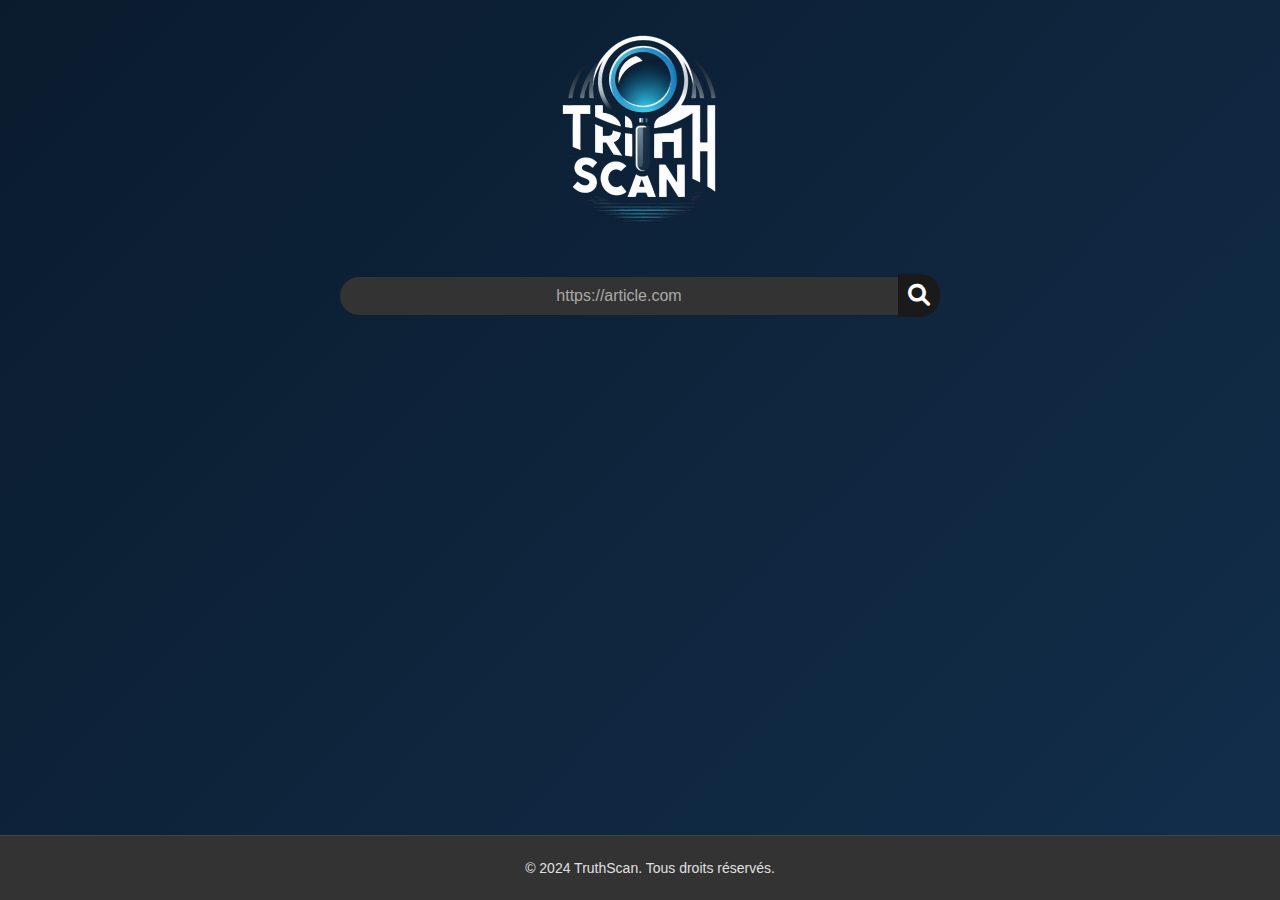
<file: index.html>
<!DOCTYPE html>
<html lang="fr">
<head>
    <meta charset="UTF-8">
    <meta name="viewport" content="width=device-width, initial-scale=1.0">
    <title>TruthScan</title>
    <link rel="stylesheet" href="style.css">

    <meta charset="UTF-8">
    <meta name="viewport" content="width=device-width, initial-scale=1.0">
    <title>TruthScan</title>
    <link rel="stylesheet" href="style.css">
    <link rel="stylesheet" href="https://cdnjs.cloudflare.com/ajax/libs/font-awesome/6.0.0-beta3/css/all.min.css">
    
</head>
<body>
    <div class="container">
        <img src="./src/img/logo2.png" alt="Logo TruthScan" class="logo">
        <div class="search-container">
            <input type="text" class="search-bar" placeholder="https://article.com">
            <button class="search-button">
                <i class="fas fa-search"></i>
            </button>
        </div>
        
    </div>
</body>
<footer class="footer">
    <p>&copy; 2024 TruthScan. Tous droits réservés.</p>
</footer>

</html>
</file>
<file: style.css>
body {
    margin: 0;
    font-family: Arial, sans-serif;
    background: linear-gradient(135deg, #0a1b2d, #122e4b); /* Dégradé sombre */
    color: #e0e0e0; /* Couleur du texte douce */
    display: flex;
    flex-direction: column; /* Dispose les éléments en colonne */
    justify-content: flex-start; /* Aligne les éléments vers le haut */
    align-items: center; /* Centre horizontalement */
    height: 100vh; /* Remplir toute la hauteur de la fenêtre */
    padding: 0px; /* Ajout d'espacement pour éviter que le contenu touche le bord */
}

.container {
    position: relative; /* Position pour le logo et la barre de recherche */
    z-index: 1; /* S'assurer que le contenu est au-dessus de l'arrière-plan */
    width: 100%; /* S'assure que le conteneur prend toute la largeur */
    max-width: 600px; /* Ajustez si nécessaire */
    margin-top: 0; /* Pas de marge en haut pour remonter au maximum */
    text-align: center; /* Centre le contenu du conteneur */
}


.logo {
    width: 250px; /* Largeur agrandie du logo */
    height: auto; /* Auto pour la hauteur */
    margin-bottom: 20px; /* Espacement entre le logo et la barre de recherche */
}

.search-container {
    display: flex;
    justify-content: center;
    align-items: center;
    width: 100%; /* S'assurer que le conteneur prend toute la largeur */
    max-width: 600px; /* Ajustez si nécessaire */
}

.search-bar {
    width: 90%; /* Largeur de la barre de recherche */
    padding: 10px; /* Ajout d'espacement interne */
    border: none;
    border-radius: 20px 0 0 20px; /* Coins arrondis à gauche */
    outline: none;
    background-color: #333333; /* Couleur de fond de la barre de recherche */
    color: #ffffff; /* Couleur du texte */
    font-size: 16px; /* Taille de police */
    transition: background-color 0.3s; /* Transition pour le changement de couleur */
    text-align: center;
}
.search-bar::placeholder {
    color: #aaaaaa; /* Couleur du placeholder */
}

.search-bar:hover {
    background-color: #444444; /* Couleur de fond au survol */
}


.search-button {
    padding: 10px; /* Espacement interne du bouton */
    border: none;
    border-radius: 0 20px 20px 0; /* Coins arrondis à droite */
    background-color: #1a1a1a; /* Couleur du bouton */
    color: white;
    font-size: 16px; /* Taille de la police du bouton */
    cursor: pointer;
    transition: background-color 0.3s; /* Transition pour le changement de couleur */
    /* Ajoutez ceci pour éviter d'avoir un bouton de taille différente */
    height: 100%; /* Assurez-vous que le bouton remplit la hauteur de la barre de recherche */
}
.search-button i {
    font-size: 22px; /* Ajustez la taille de l'icône */
}

.search-button:hover {
    background-color: #0056b3; /* Couleur au survol du bouton */
}
.footer {
    position: fixed; /* Position fixe pour rester en bas de la fenêtre */
    bottom: 0; /* Toujours en bas */
    left: 0; /* Aligné à gauche */
    width: 100%; /* Prend toute la largeur de la page */
    color: #e0e0e0; /* Couleur du texte */
    font-size: 14px; /* Taille de la police */
    z-index: 1; /* Assurez-vous qu'il est au-dessus de l'arrière-plan */
    text-align: center; /* Alignement centré */
    background-color: #333333; /* Arrière-plan légèrement transparent */
    padding: 10px; /* Espacement interne */
    border-top: 1px solid #444; /* Une légère bordure en haut pour la séparation */
}
</file>
